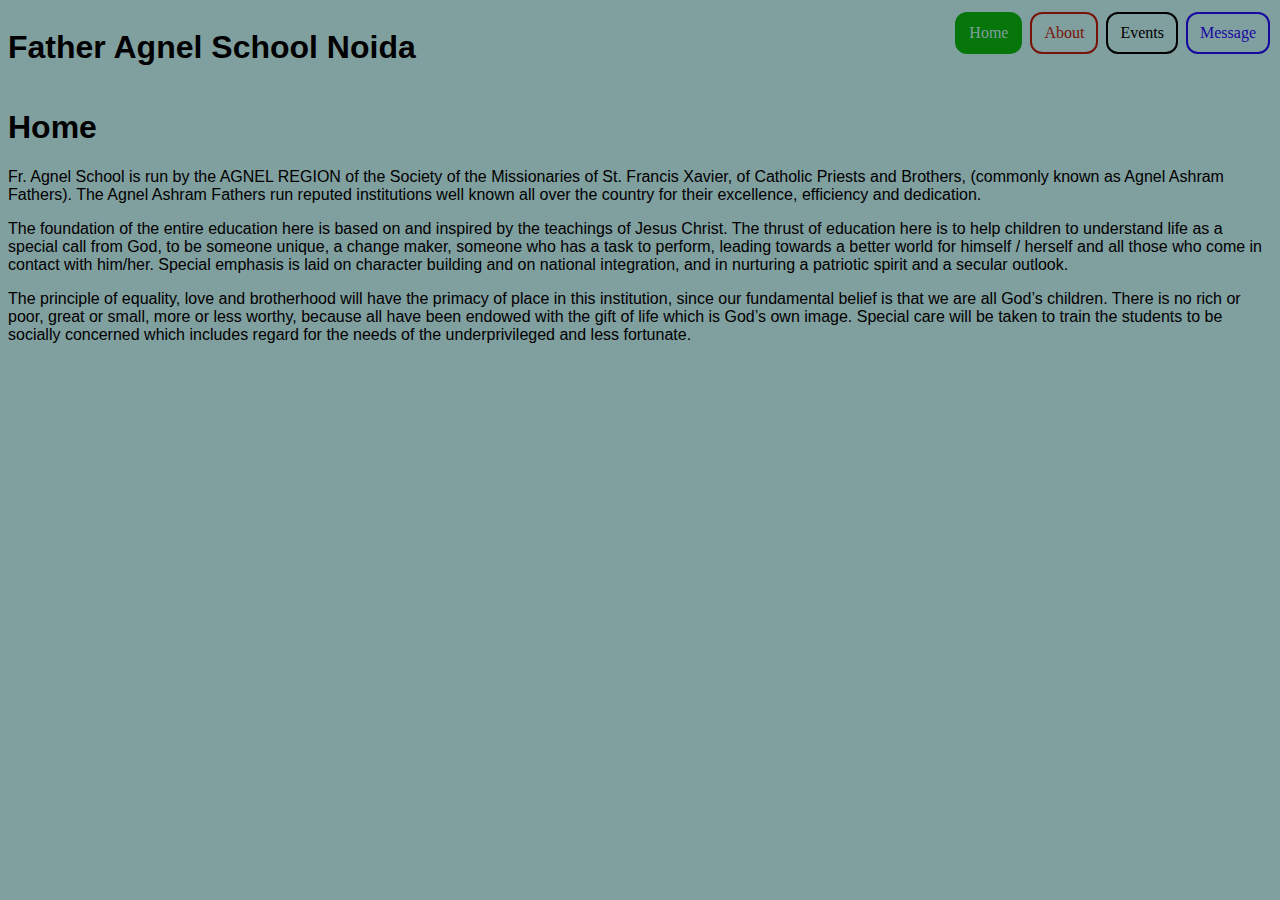
<file: index.html>
<!DOCTYPE html>
<!-- https://fasnoida.org/wp-content/uploads/2018/07/cropped-icon-180x180.png -->
<html>
  <head>
    <title>Father Agnel School Noida</title>
    <link rel="icon" href="imgs/icon.png">
    <link rel="stylesheet" href="style.css">
  </head>
  <body>


    <div class='page-header'>
      <h1>Father Agnel School Noida</h1>
      <div>
        <a href="#" class="button button-home on-home">Home</a>
        <div class="home-hint">
          This is the home hint
        </div>
        <a href="about.html" class="button button-about">About</a>

        <div class="about-hint">
          This is the about hint
        </div>

        

        <a href="myexperience.html" class="button button-myexperience">Events</a>

        <div class="myexperience-hint">
          This is the Events hint
        </div>

        <a href="speech.html" class="button button-speech">Message</a>

        <div class="speech-hint">
          This is the message hint
        </div>

      </div>

    </div>
    
    
    
    <h1>Home</h1>
    
    <p>
      Fr. Agnel School is run by the AGNEL REGION of the Society of the Missionaries of St. Francis Xavier, of Catholic Priests and Brothers, (commonly known as Agnel Ashram Fathers). The Agnel Ashram Fathers run reputed institutions well known all over the country for their excellence, efficiency and dedication.
    </p>

    <p>
      The foundation of the entire education here is based on and inspired by the teachings of Jesus Christ. The thrust of education here is to help children to understand life as a special call from God, to be someone unique, a change maker, someone who has a task to perform, leading towards a better world for himself / herself and all those who come in contact with him/her. Special emphasis is laid on character building and on national integration, and in nurturing a patriotic spirit and a secular outlook.
    </p>
      
    <p>
      The principle of equality, love and brotherhood will have the primacy of place in this institution, since our fundamental belief is that we are all God’s children. There is no rich or poor, great or small, more or less worthy, because all have been endowed with the gift of life which is God’s own image. Special care will be taken to train the students to be socially concerned which includes regard for the needs of the underprivileged and less fortunate.
    </p>
    

    
  </body>
</html>
</file>
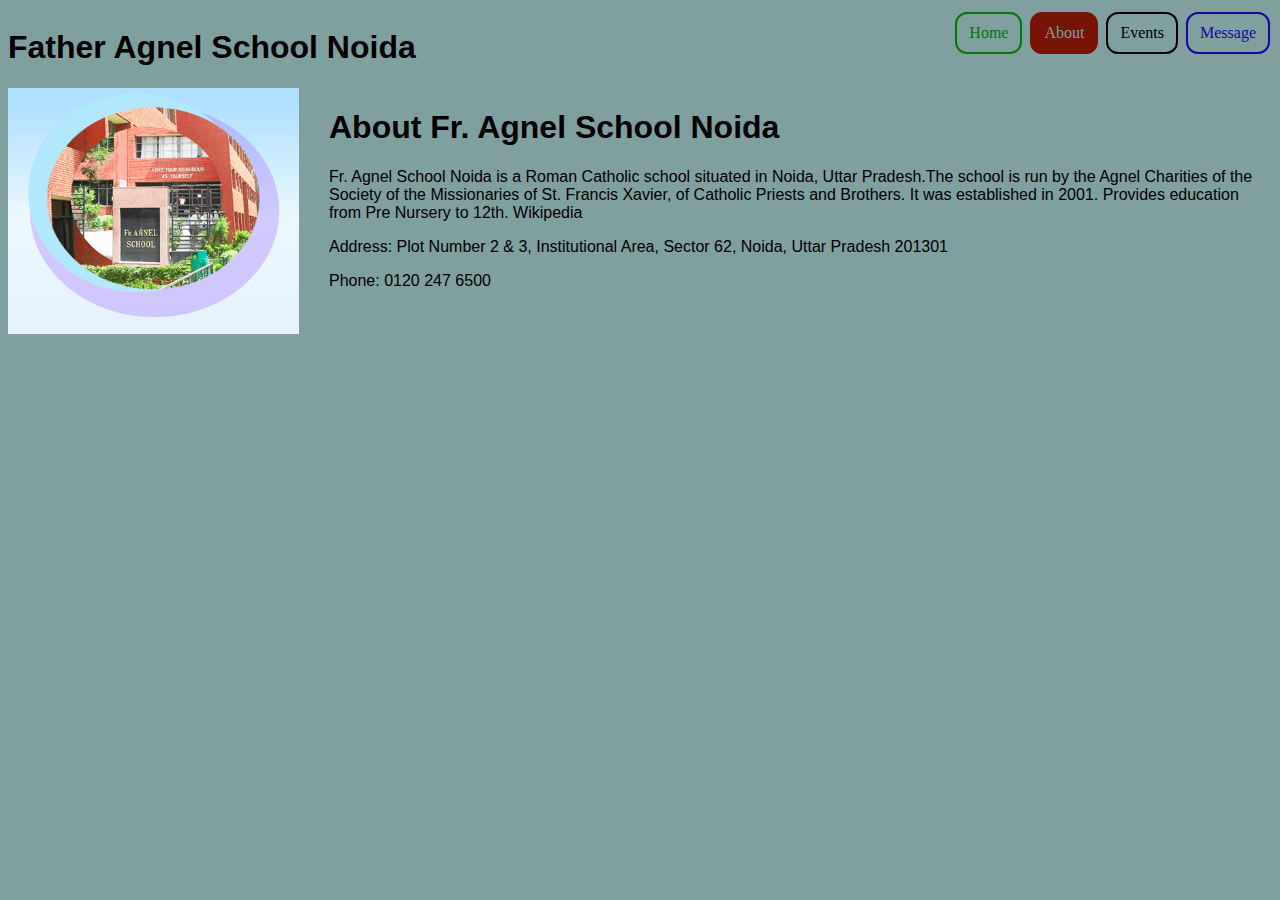
<file: about.html>
<!DOCTYPE html>
<html>
  <head>
    <title>Father Agnel School Noida</title>
    <link rel="icon" href="imgs/icon.png">
    <link rel="stylesheet" href="style.css">
  </head>
  <body>

    <div class='page-header'>
      <h1>Father Agnel School Noida</h1>
      <div>
        <a href="index.html" class="button button-home ">Home</a>
        <div class="home-hint">
          This is the home hint
        </div>
        <a href="#" class="button button-about on-about">About</a>

        <div class="about-hint">
          This is the about hint
        </div>

        <a href="myexperience.html" class="button button-myexperience">Events</a>

        <div class="myexperience-hint">
          This is the Events hint
        </div>

        <a href="speech.html" class="button button-speech">Message</a>

        <div class="speech-hint">
          This is the message hint
        </div>
      </div>

    </div>
      
    <div class="container">
      <div style='margin-right: 30px;'>
        <img src="imgs/about.png" alt="sorry ">
      </div>

      <div>
        <h1>About Fr. Agnel School Noida</h1>
        <p>
          Fr. Agnel School Noida is a Roman Catholic school situated in Noida, Uttar Pradesh.The school is run by the Agnel Charities of the Society of the Missionaries of St. Francis Xavier, of Catholic Priests and Brothers. It was established in 2001. Provides education from Pre Nursery to 12th. Wikipedia
        </p>
  
        <p>Address: Plot Number 2 & 3, Institutional Area, Sector 62, Noida, Uttar Pradesh 201301</p>
        <p>Phone: 0120 247 6500</p>
      </div>
    </div>
      
      
        
     
        
  </body>
</html>
</file>
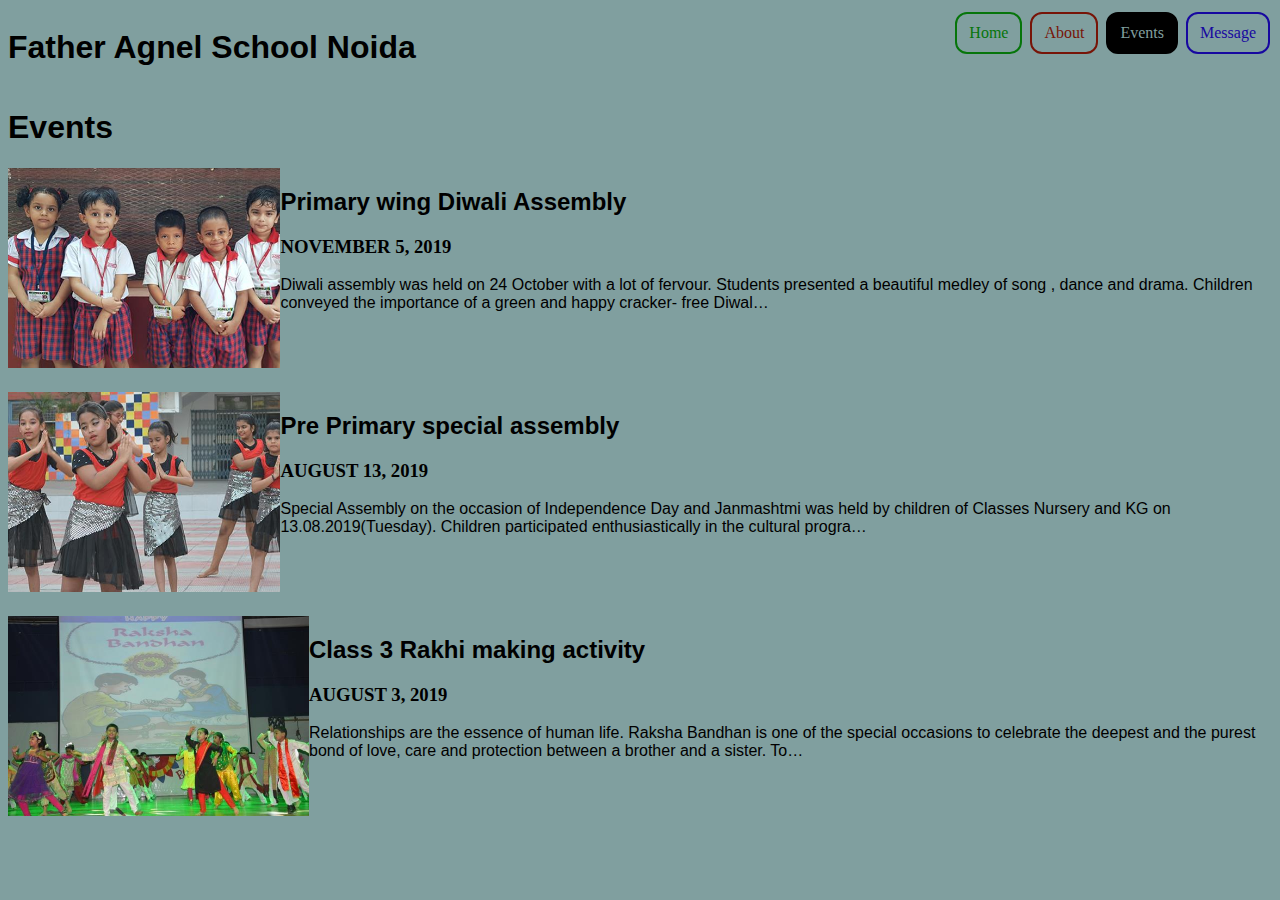
<file: myexperience.html>
<!DOCTYPE html>
<html>
  <head>
    <title>Father Agnel School Noida</title>
    <link rel="icon" href="imgs/icon.png">
    <link rel="stylesheet" href="style.css">
  </head>
  <body>
    <div class='page-header'>
      <h1>Father Agnel School Noida</h1>
      <div>
        <a href="index.html" class="button button-home">Home</a>
        <div class="home-hint">
          Read an introduction to Fr Agnel's school.
        </div>
        <a href="about.html" class="button button-about">About</a>

        <div class="about-hint">
          Read about Fr Agnel's school.
        </div>

        <a href="myexperience.html" class="button button-myexperience on-exp">Events</a>

        <div class="myexperience-hint">
          Find out the events that's happening this year at Fr. Agnel's school
        </div>

        <a href="speech.html" class="button button-speech">Message</a>

        <div class="speech-hint">
          This is the message hint
        </div>

      </div>

    </div>
        
    <h1>Events</h1>

      <div class="container">

        <div>
          <img src="imgs/diwali_assembly.jpg"  height="200px" alt="sorry facing technical difficult">
        </div>

        <div>
          <h2>Primary wing Diwali Assembly</h2>
          <h3>NOVEMBER 5, 2019</h3>
          <p>Diwali assembly was held on 24 October with a lot of fervour. Students presented a beautiful medley of song , dance and drama. Children conveyed the importance of a green and happy cracker- free Diwal…</p>
    
        </div>

      </div>

      <div class="container">
        <div>
          <img src="imgs/primary-assembly.jpg"  height="200px" alt="sorry facing technical difficult">
        </div>

        <div>
          <h2>Pre Primary special assembly</h2>
          <h3>AUGUST 13, 2019</h3>
          <p>Special Assembly on the occasion of Independence Day and Janmashtmi was held by children of Classes Nursery and KG on 13.08.2019(Tuesday). Children participated enthusiastically in the cultural progra…</p>
        </div>
      </div>

      <div class="container">
        <div>
          <img src="imgs/rakhi-celebration.jpg" alt="" height="200px">
        </div>

        <div>
          <h2>Class 3 Rakhi making activity</h2>
          <h3>AUGUST 3, 2019</h3>
          <p>Relationships are the essence of human life. Raksha Bandhan is one of the special occasions to celebrate the deepest and the purest bond of love, care and protection between a brother and a sister. To…</p>
        </div>
      </div>
      

    
    


  </body>
</html>
</file>
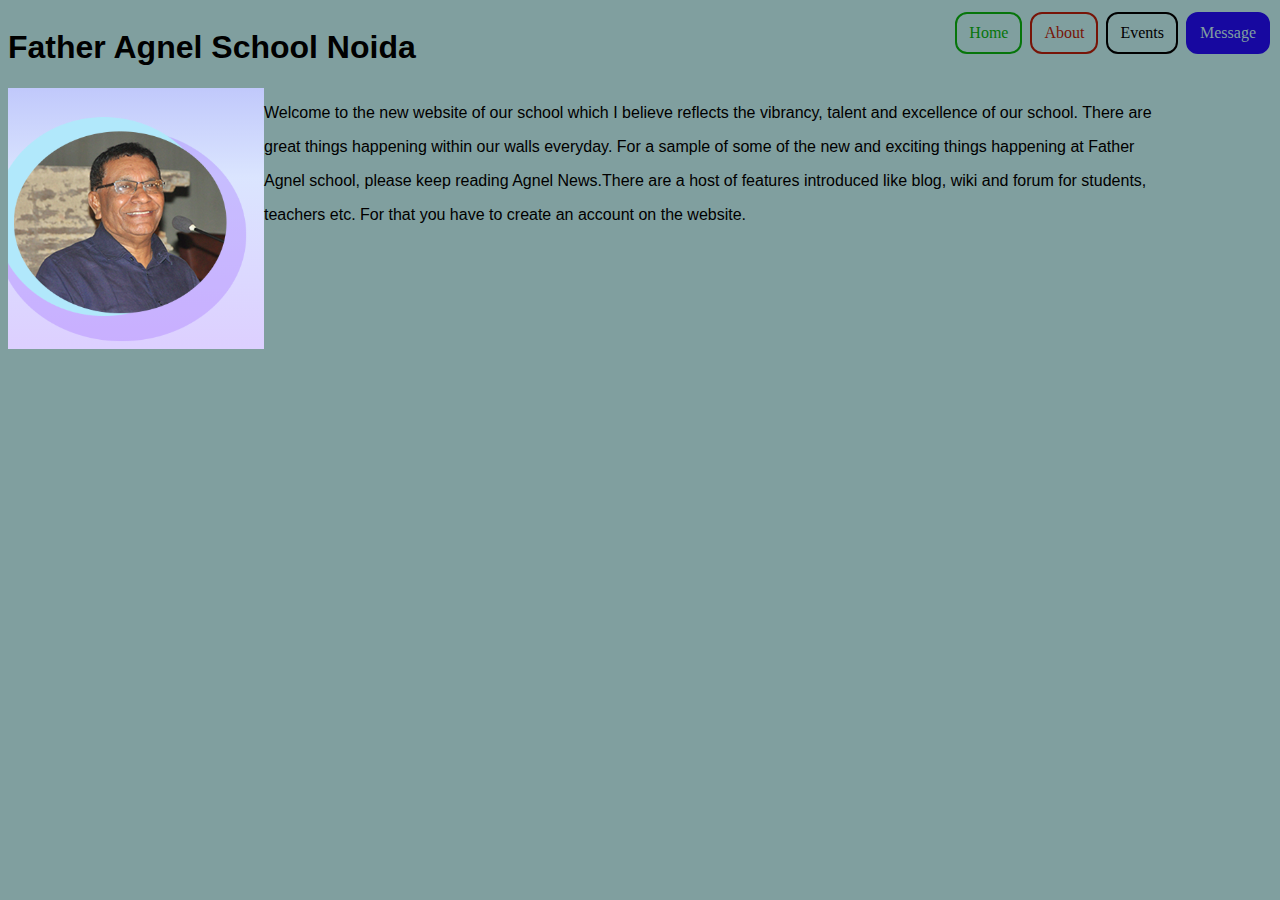
<file: speech.html>
<!DOCTYPE html>
<!-- https://fasnoida.org/wp-content/uploads/2018/07/cropped-icon-180x180.png -->
<html>
  <head>
    <title>Father Agnel School Noida</title>
    <link rel="icon" href="imgs/icon.png">
    <link rel="stylesheet" href="style.css">
  </head>
  <body>


    <div class='page-header'>
      <h1>Father Agnel School Noida</h1>
      <div>
        <a href="index.html" class="button button-home ">Home</a>
        <div class="home-hint">
          This is the home hint
        </div>
        <a href="about.html" class="button button-about">About</a>

        <div class="about-hint">
          This is the about hint
        </div>

        

        <a href="myexperience.html" class="button button-myexperience">Events</a>

        <div class="myexperience-hint">
          This is the Events hint
        </div>

        <a href="#" class="button button-speech on-speech">Message</a>

        <div class="speech-hint">
          This is the message hint
        </div>

      </div>

    </div>

    <div class="speech">
        <img src="imgs/Director.png" alt="">
        <div class="directorword">
            <p>
                Welcome to the new website of our school which I believe reflects the vibrancy, talent and excellence of our school. There are     
            </p>
        
            <p>
                great things happening within our walls everyday. For a sample of some of the new and exciting things happening at Father 
            </p>
        
            <p>
                Agnel school, please keep reading Agnel News.There are a host of features introduced like blog, wiki and forum for students, 
            </p>
        
            <p>
                teachers etc. For that you have to create an account on the website.
            </p>
        </div>
        
    </div>
</file>
<file: style.css>
body {
  margin: 350;
  padding: 100;
  background-color: #809f9f;
}

.button{
  /* background-color: #4CAF50; Green */
  border: none;
  color: rgb(248, 175, 175);
  padding: 10px 12px;
  text-align: center;
  text-decoration: none;
  display: inline-block;
  font-size: 16px;
  margin: 4px 2px;
  transition-duration: 0.4s;
  border-radius: 12px;
  cursor: pointer;
}

h1{
  font-family: Arial, Helvetica, sans-serif;
}

/* *{
  border: solid;
} */

h2{
  font-family: Arial, Helvetica, sans-serif;
}

p{
  font-family: Arial, Helvetica, sans-serif
}

.page-header{
  display: flex;
  justify-content:space-between;
}

.button:hover {
  box-shadow: 0 12px 16px 0 rgba(0,0,0,0.24), 0 17px 50px 0 rgba(0,0,0,0.19);
}

.button-home{
  background-color: #809f9f; 
  color: #06750a; 
  border: 2px solid #06750a;
  transition-duration:0.75s;
}

.home-hint{
  display: none;
}

.button-home:hover+ .home-hint{
  position: absolute;
  display: block;
  background-color: #06750a; 
  color: #809f9f;
  padding: 10px;
  border-radius: 12px;
}

.on-home{
  background-color: #06750a; 
  color: #809f9f;
}

.button-about{
  
  background-color: #809f9f; 
  color: #771407; 
  border: 2px solid #771407;
  transition-duration:0.75s;
}


.about-hint{
  display: none;
}
.button-about:hover + .about-hint {
  position: absolute;
  transition-duration: 0.75;
  margin-left: 50px;
  display: block;
  background-color: #771407; 
  color: #809f9f;
  padding: 10px;
  border-radius: 12px;
}

.on-about{
  background-color: #771407; 
  color: #809f9f;
}


.button-speech{
  
  background-color: #809f9f; 
  color: #1708a0; 
  border: 2px solid #1708a0;
  transition-duration:0.75s;
}

.speech-hint{
  display: none;
}

.button-speech:hover + .speech-hint {
  position: absolute;
  margin-left: 150px;
  display: block;
  background-color: #1708a0; 
  color: #809f9f;
  padding: 10px;
  border-radius: 12px;
}

.on-speech{
  background-color: #1708a0; 
  color: #809f9f;
}

.button-myexperience{
  background-color: #809f9f; 
  color: black; 
  border: 2px solid #000000;
  transition-duration:0.75s;
}

.myexperience-hint{
  display: none;
}
.button-myexperience:hover + .myexperience-hint {
  position: absolute;
  margin-left: 100px;
  display: block;
  transition-duration: 0.75;
  background-color: #000000; 
  color: #809f9f;
  padding: 10px;
  border-radius: 12px;
}

.on-exp{
  background-color: #000000; 
  color: #809f9f;
}

.speech{
  
  display: flex;
  flex-direction: row;
}

.directorword{
  margin-left:100;
}

.container {
  
  display: flex;
  justify-content: space-around;
  flex-direction: row;
  margin-bottom: 20px;
}




/* .school{
  display:flex;
  justify-content: flex-start;
} */
</file>
